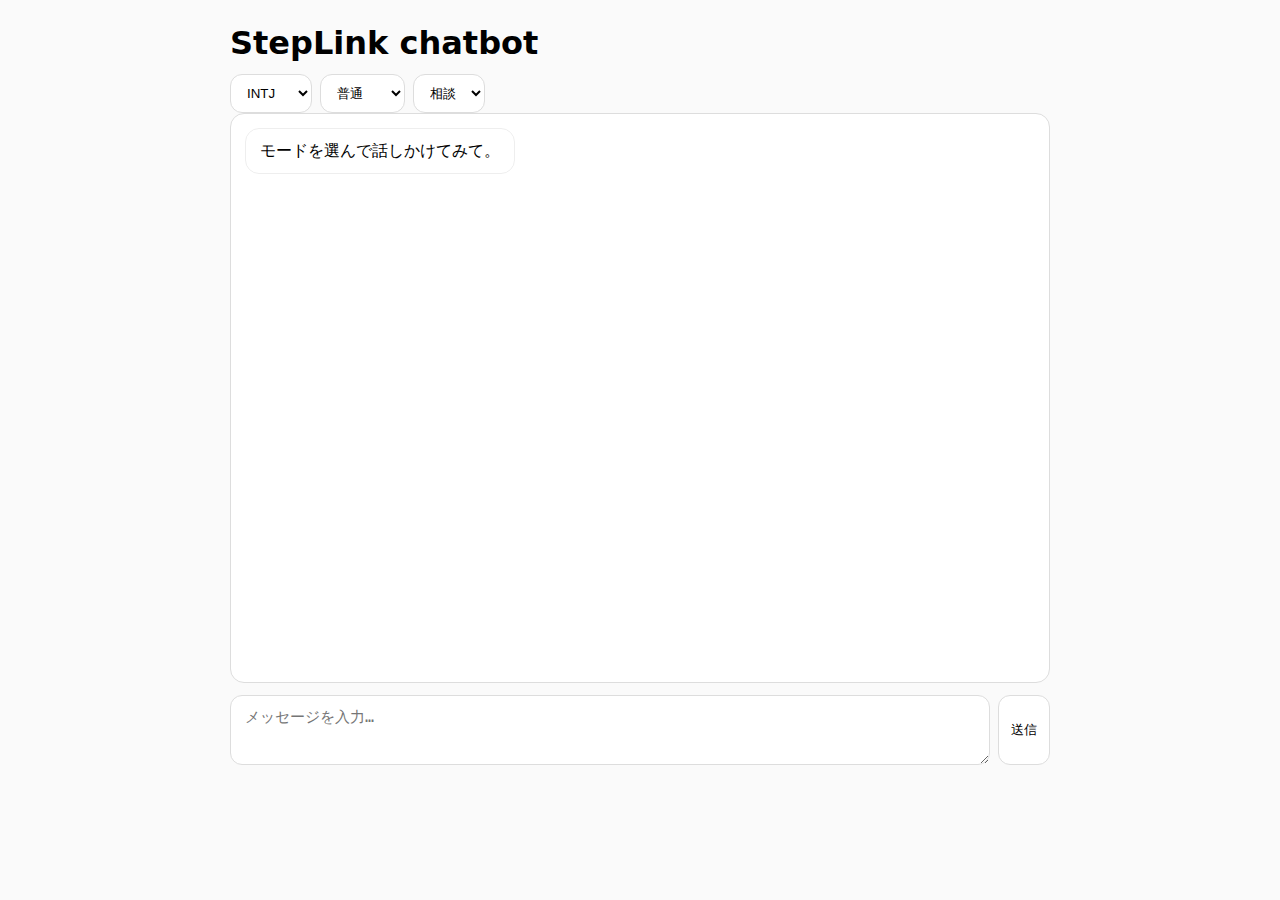
<file: chat.html>
<!doctype html>
<html lang="ja">
<head>
  <meta charset="utf-8" />
  <meta name="viewport" content="width=device-width,initial-scale=1" />
  <title>StepLink Chatbot</title>
  <style>
    body {
      font-family: system-ui, -apple-system, BlinkMacSystemFont;
      max-width: 820px;
      margin: 24px auto;
      padding: 0 14px;
      background: #fafafa;
    }
    h1 { margin-bottom: 8px; }
    #chat {
      border: 1px solid #ddd;
      border-radius: 14px;
      padding: 14px;
      height: 60vh;
      overflow-y: auto;
      display: flex;
      flex-direction: column;
      gap: 10px;
      background: #fff;
    }
    .msg {
      padding: 10px 14px;
      border-radius: 14px;
      white-space: pre-wrap;
      line-height: 1.5;
      max-width: 85%;
    }
    .me {
      align-self: flex-end;
      background: #e9e9e9;
    }
    .bot {
      align-self: flex-start;
      background: #ffffff;
      border: 1px solid #eee;
    }
    .row {
      display: flex;
      gap: 8px;
      margin-top: 12px;
    }
    input {
      flex: 1;
      padding: 12px 14px;
      border-radius: 12px;
      border: 1px solid #ddd;
      font-size: 15px;
    }
    button, select {
      padding: 10px 12px;
      border-radius: 12px;
      border: 1px solid #ddd;
      background: #fff;
      cursor: pointer;
    }
    small { opacity: .6; }
    textarea {
      flex: 1;
      padding: 12px 14px;
      border-radius: 12px;
      border: 1px solid #ddd;
      font-size: 15px;
      resize: vertical;
      min-height: 44px;
      max-height: 160px;
}
  </style>
</head>
<body>

<h1>StepLink chatbot</h1>

<div class="row">
  <select id="mbti"></select>
  <select id="verbosity">
    <option value="short">短め</option>
    <option value="normal" selected>普通</option>
    <option value="long">詳しめ</option>
  </select>
    <select id="mode">
    <option value="consult" selected>相談</option>
    <option value="chat">雑談</option>
  </select>
</div>



<div id="chat"></div>

<div class="row">
  <textarea id="msg" placeholder="メッセージを入力…"></textarea>
  <button id="send">送信</button>
</div>

<script type="module">
  import { MBTI_LIST, MBTI_POLICIES } from "./mbti_policies.js";

  const chat = document.getElementById("chat");
  const msg = document.getElementById("msg");
  const sendBtn = document.getElementById("send");
  const mbtiSel = document.getElementById("mbti");
  const verbSel = document.getElementById("verbosity");
  const modeSel = document.getElementById("mode");

  const saved = JSON.parse(localStorage.getItem("mbtiSettings") || "{}");

  const state = {
    mbti: saved.mbti || "INTJ",
    verbosity: saved.verbosity || "normal",
    mode: saved.mode || "consult",
    history: []
  };

  // 初期値反映
  mbtiSel.value = state.mbti;
  verbSel.value = state.verbosity;
  modeSel.value = state.mode;

  // MBTI選択肢を埋める
  MBTI_LIST.forEach(t => {
    const o = document.createElement("option");
    o.value = t;
    o.textContent = t;
    mbtiSel.appendChild(o);
  });
  mbtiSel.value = state.mbti;

  function save() {
    localStorage.setItem("mbtiSettings", JSON.stringify({
      mbti: state.mbti,
      verbosity: state.verbosity,
      mode: state.mode
    }));
  }

  function add(text, cls) {
    const d = document.createElement("div");
    d.className = "msg " + cls;
    d.textContent = text;
    chat.appendChild(d);
    chat.scrollTop = chat.scrollHeight;
  }

  mbtiSel.onchange = () => {
    state.mbti = mbtiSel.value;
    state.history = [];
    save();
    add(`（MBTIスタイルを「${state.mbti}」に変更しました）`, "bot");
  };

  verbSel.onchange = () => {
    state.verbosity = verbSel.value;
    state.history = [];
    save();
    add(`（文章量を「${state.verbosity}」に変更しました）`, "bot");
  };

  modeSel.onchange = () => {
    state.mode = modeSel.value;
    state.history = [];
    save();
    add(`（モードを「${state.mode === "consult" ? "相談" : "雑談"}」に変更しました）`, "bot");
  };

  function systemPrompt() {
    const len =
      state.verbosity === "short" ? "短く要点のみ。結論→理由の2段で。" :
      state.verbosity === "long"  ? "詳しく。結論→理由→手順（必要なら例）で。" :
      "読みやすい標準的な長さ。結論→理由→必要なら手順。";

    const modeRule =
      state.mode === "consult"
        ? "相談モード：状況整理→確認質問（最大3つ）→提案（最大3つ）。相手を診断・断定しない。"
        : "雑談モード：テンポ良く会話する。ただし幼児語・過剰な感嘆符は禁止。必要なら質問で広げる。";

    return `
あなたはStepLink内のチャットボット。
高校生以上向けの文体。幼児語・擬音・過剰な感嘆符は禁止。
人を診断・断定しない。安全に配慮する。

返答ルール：${len}
モード：${modeRule}

【MBTIポリシー（必ず遵守）】
${MBTI_POLICIES[state.mbti]}
`.trim();
  }

  async function send() {
    const text = msg.value.trim();
    if (!text) return;

    msg.value = "";
    msg.focus();

    add(text, "me");
    state.history.push({ role: "user", content: text });

    add("…考え中", "bot");
    const loading = chat.lastChild;

    try {
      const res = await fetch("https://ai.taisei-study928.workers.dev/chat", {
        method: "POST",
        headers: { "Content-Type": "application/json" },
        body: JSON.stringify({
          system: systemPrompt(),
          messages: state.history.slice(-12)
        })
      });

      const data = await res.json();
      loading.textContent = data.reply ?? "(返答が空でした)";
      state.history.push({ role: "assistant", content: loading.textContent });

    } catch (e) {
      loading.textContent = "エラー：" + e.message;
    }
  }

  sendBtn.onclick = send;

  add("モードを選んで話しかけてみて。", "bot");
</script>
</body>
</html>
</file>
